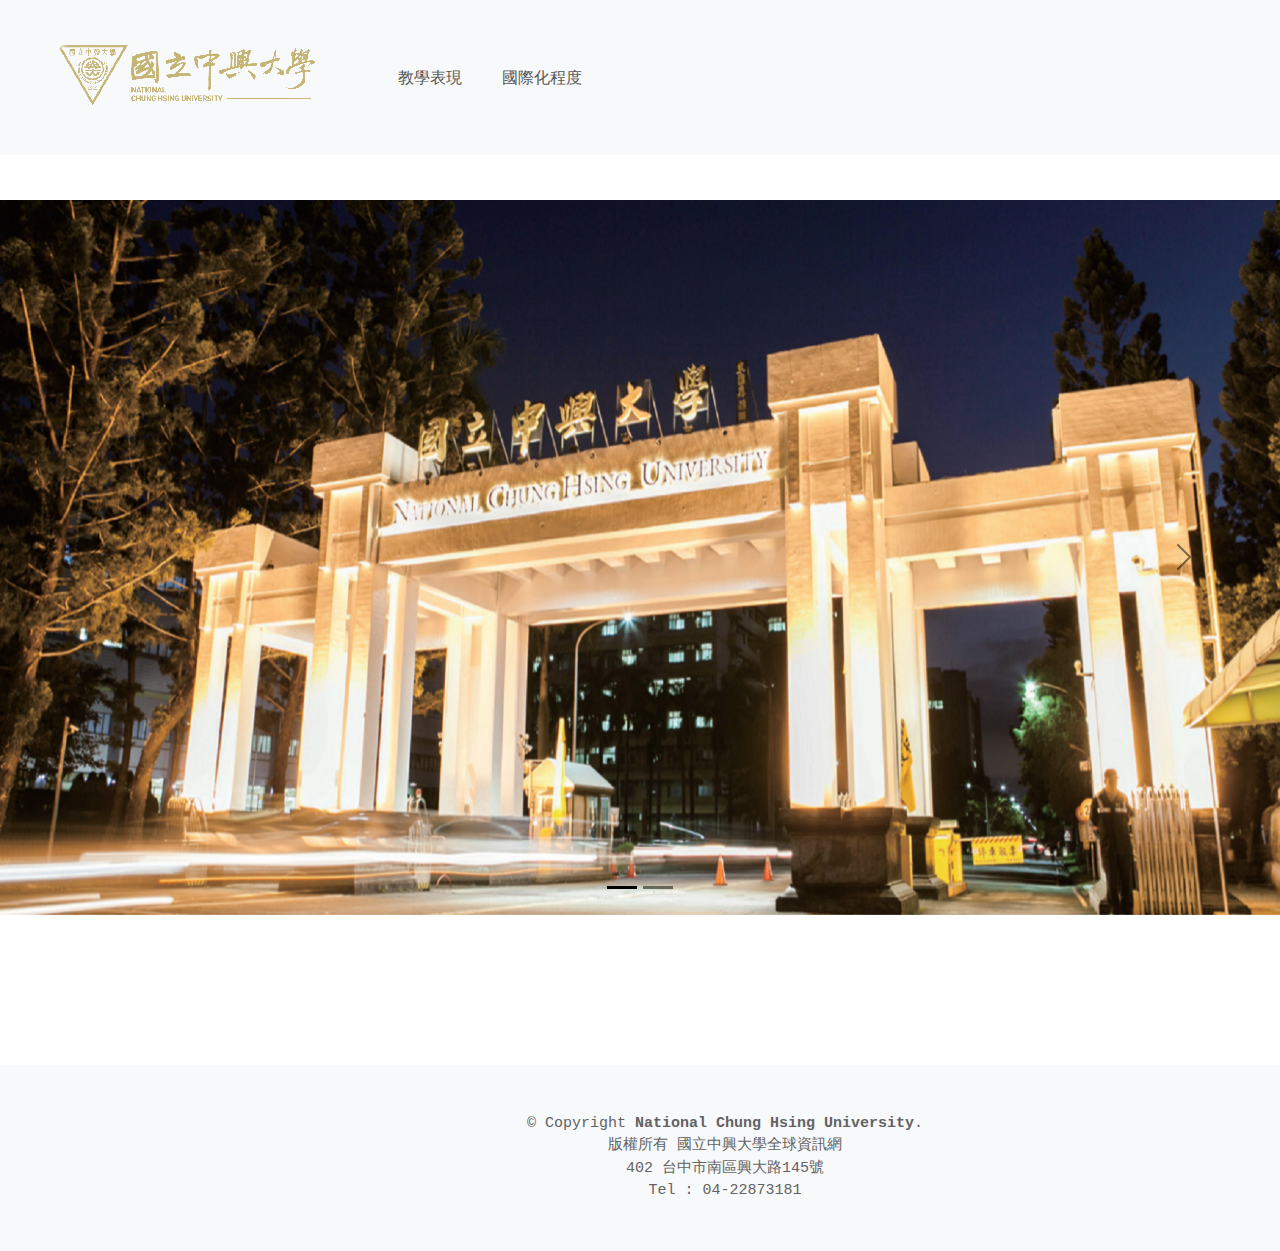
<file: index.html>
<!doctype html>
<html lang="en">

<head>
    <meta charset="utf-8">
    <meta name="viewport" content="width=device-width, initial-scale=1">
    <meta name="description" content="">
    <title>遠見台灣最佳大學生排行榜</title>

    <!-- Bootstrap core CSS -->
    <link href="css/bootstrap.min.css" rel="stylesheet">
    <link href="css/mystyle.css" rel="stylesheet">
    <style>

    </style>

</head>

<body>
    <main>
        <nav class="navbar navbar navbar-expand-lg navbar-light fixed-top bg-light" aria-label="Eleventh navbar example">
            <div class="container-fluid" style="opacity:0.9;">
                <a class="navbar-brand" href="index.html"><img class="logo" src="assets/img/LOGO.png" alt="logo" />
                </a>
                <button class="navbar-toggler" type="button" data-bs-toggle="collapse" data-bs-target="#navbarCollapse" aria-controls="navbarCollapse" aria-expanded="false" aria-label="Toggle navigation">
                    <span class="navbar-toggler-icon"></span>
                </button>
                <div class="collapse navbar-collapse" id="navbarCollapse">
                    <ul class="navbar-nav">
                        <li><a class="dropdown-item" href="teach.html">教學表現</a></li>
                        <li><a class="dropdown-item" href="internationalization.html">國際化程度</a></li>
                    </ul>
                </div>
            </div>
        </nav>


        <div class="top-square">
        </div>

        <div id="carouselExampleDark" class="carousel carousel-dark slide" data-bs-ride="carousel">
            <div class="carousel-indicators">
                <button type="button" data-bs-target="#carouselExampleDark" data-bs-slide-to="0" class="active" aria-current="true" aria-label="Slide 1"></button>
                <button type="button" data-bs-target="#carouselExampleDark" data-bs-slide-to="1" aria-label="Slide 2"></button>
            </div>
            <div class="carousel-inner">
                <div class="carousel-item active" data-bs-interval="2000">
                    <img src="assets/img/NCHU.png" class="d-block w-100" alt="...">
                    <div class="carousel-caption d-none d-md-block">
                    </div>
                </div>
                <div class="carousel-item" data-bs-interval="2000">
                    <img src="assets/img/NCHU_1.jpg" class="d-block w-100" alt="...">
                    <div class="carousel-caption d-none d-md-block">
                    </div>
                </div>
            </div>
            <button class="carousel-control-prev" type="button" data-bs-target="#carouselExampleDark" data-bs-slide="prev">
                <span class="carousel-control-prev-icon" aria-hidden="true"></span>
                <span class="visually-hidden">Previous</span>
            </button>
            <button class="carousel-control-next" type="button" data-bs-target="#carouselExampleDark" data-bs-slide="next">
                <span class="carousel-control-next-icon" aria-hidden="true"></span>
                <span class="visually-hidden">Next</span>
            </button>
        </div>

        <div class="bottom-square">
        </div>
        <!-- Footer -->
        <footer class="footer">
            <!-- Copyright -->
            <div class="text-center p-5 bg-light" style="width: 1450px;">
                <div class="copyright">
                    &copy; Copyright <strong><span>National Chung Hsing University</span></strong>. <br>版權所有 國立中興大學全球資訊網
                    <br>402 台中市南區興大路145號
                    <br>Tel : 04-22873181
                </div>
            </div>
        </footer>




</html>




</main>


<script src="js/bootstrap.min.js"></script>


</body>

</html>
</file>
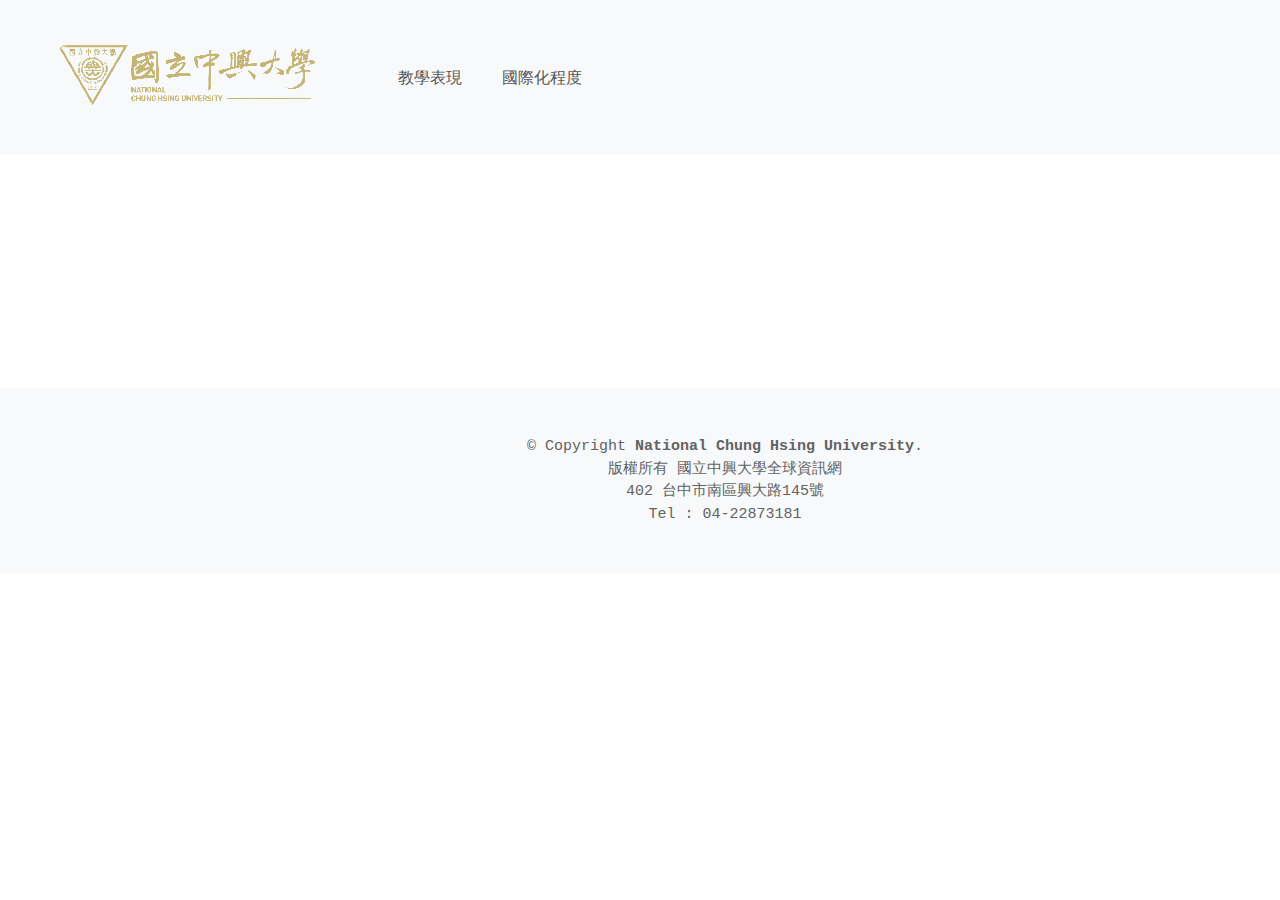
<file: internationalization.html>
<!doctype html>
<html lang="en">

<head>
    <meta charset="utf-8">
    <meta name="viewport" content="width=device-width, initial-scale=1">
    <meta name="description" content="">
    <title>遠見台灣最佳大學生排行榜</title>

    <!-- Bootstrap core CSS -->
    <link href="css/bootstrap.min.css" rel="stylesheet">
    <link href="css/mystyle.css" rel="stylesheet">
    <style>

    </style>

</head>

<body>
    <main>
        <nav class="navbar navbar navbar-expand-lg navbar-light fixed-top bg-light" aria-label="Eleventh navbar example">
            <div class="container-fluid" style="opacity:0.9;">
                <a class="navbar-brand" href="index.html"><img class="logo" src="assets/img/LOGO.png" alt="logo" /></a>
                <button class="navbar-toggler" type="button" data-bs-toggle="collapse" data-bs-target="#navbarCollapse" aria-controls="navbarCollapse" aria-expanded="false" aria-label="Toggle navigation">
                    <span class="navbar-toggler-icon"></span>
                </button>
                <div class="collapse navbar-collapse" id="navbarCollapse">
                    <ul class="navbar-nav">
                        <li><a class="dropdown-item" href="teach.html">教學表現</a></li>
                        <li><a class="dropdown-item" href="internationalization.html">國際化程度</a></li>
                    </ul>
                </div>
            </div>
        </nav>

        <div class="top-square">
        </div>

        <div class="tab">
            <div class="col-auto">
                <div class='tableauPlaceholder' id='viz1638423240324' style='position: relative'><noscript><a
                            href='#'><img alt='國際化程度 '
                                src='https:&#47;&#47;public.tableau.com&#47;static&#47;images&#47;NC&#47;NCHU_&#47;sheet1&#47;1_rss.png'
                                style='border: none' /></a></noscript><object class='tableauViz' style='display:none;'>
                        <param name='host_url' value='https%3A%2F%2Fpublic.tableau.com%2F' />
                        <param name='embed_code_version' value='3' />
                        <param name='site_root' value='' />
                        <param name='name' value='NCHU_&#47;sheet1' />
                        <param name='tabs' value='no' />
                        <param name='toolbar' value='yes' />
                        <param name='static_image'
                            value='https:&#47;&#47;public.tableau.com&#47;static&#47;images&#47;NC&#47;NCHU_&#47;sheet1&#47;1.png' />
                        <param name='animate_transition' value='yes' />
                        <param name='display_static_image' value='yes' />
                        <param name='display_spinner' value='yes' />
                        <param name='display_overlay' value='yes' />
                        <param name='display_count' value='yes' />
                        <param name='language' value='zh-TW' />
                        <param name='filter' value='publish=yes' />
                    </object></div>
                <script type='text/javascript'>
                    var divElement = document.getElementById('viz1638423240324');
                    var vizElement = divElement.getElementsByTagName('object')[0];
                    vizElement.style.width = '1400px';
                    vizElement.style.height = '877px';
                    var scriptElement = document.createElement('script');
                    scriptElement.src = 'https://public.tableau.com/javascripts/api/viz_v1.js';
                    vizElement.parentNode.insertBefore(scriptElement, vizElement);
                </script>
            </div>
        </div>


        <div class="bottom-square">
        </div>
        <!-- Footer -->
        <footer class="footer">
            <!-- Copyright -->
            <div class="text-center p-5 bg-light" style="width: 1450px;">
                <div class="copyright">
                    &copy; Copyright <strong><span>National Chung Hsing University</span></strong>. <br>版權所有 國立中興大學全球資訊網
                    <br>402 台中市南區興大路145號
                    <br>Tel : 04-22873181
                </div>
            </div>
        </footer>




</html>




</main>


<script src="js/bootstrap.min.js"></script>


</body>

</html>
</file>
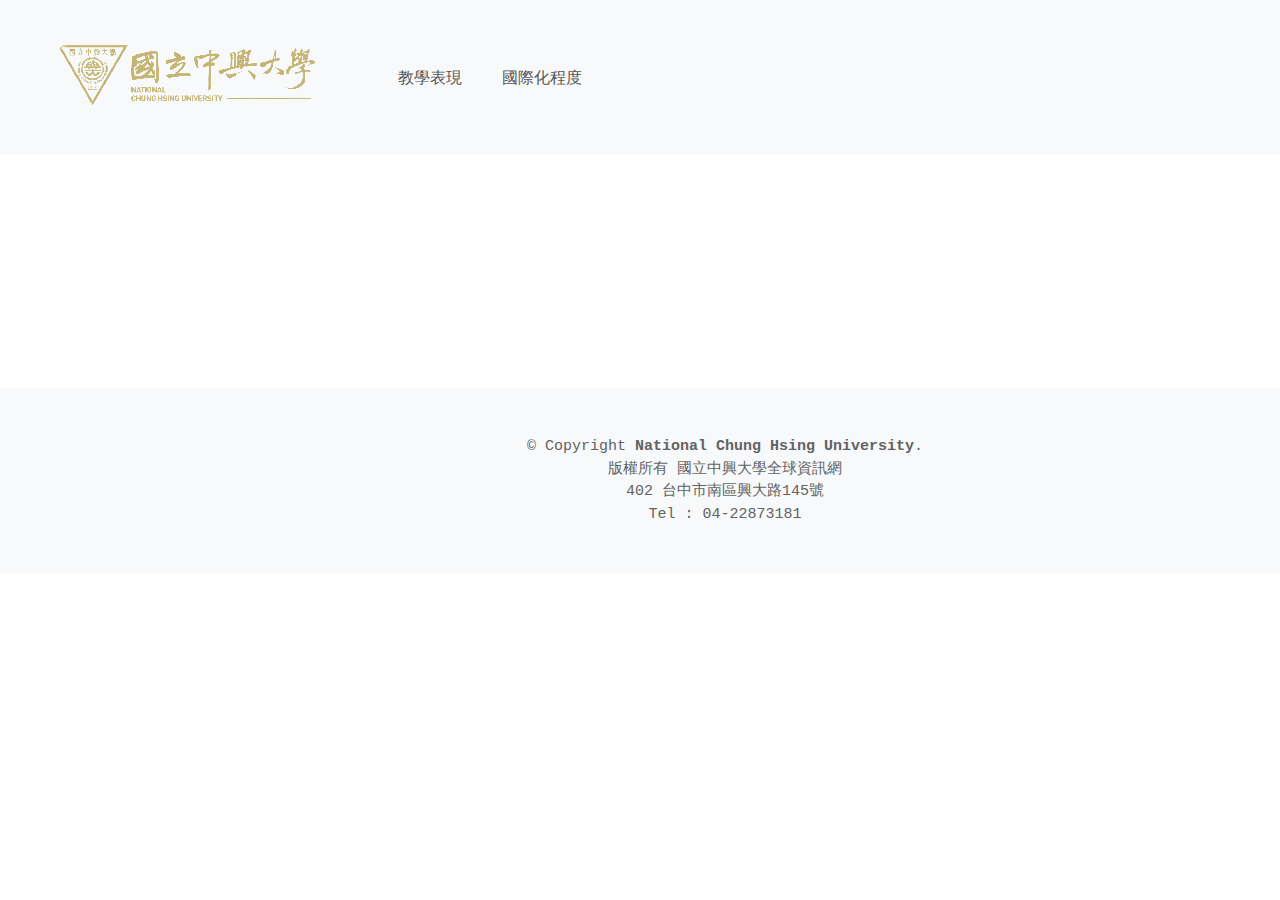
<file: teach.html>
<!doctype html>
<html lang="en">

<head>
    <meta charset="utf-8">
    <meta name="viewport" content="width=device-width, initial-scale=1">
    <meta name="description" content="">
    <title>遠見台灣最佳大學生排行榜</title>

    <!-- Bootstrap core CSS -->
    <link href="css/bootstrap.min.css" rel="stylesheet">
    <link href="css/mystyle.css" rel="stylesheet">
    <style>

    </style>

</head>

<body>
    <main>
        <nav class="navbar navbar navbar-expand-lg navbar-light fixed-top bg-light" aria-label="Eleventh navbar example">
            <div class="container-fluid" style="opacity:0.9;">
                <a class="navbar-brand" href="index.html"><img class="logo" src="assets/img/LOGO.png" alt="logo" /></a>
                <button class="navbar-toggler" type="button" data-bs-toggle="collapse" data-bs-target="#navbarCollapse" aria-controls="navbarCollapse" aria-expanded="false" aria-label="Toggle navigation">
                    <span class="navbar-toggler-icon"></span>
                </button>
                <div class="collapse navbar-collapse" id="navbarCollapse">
                    <ul class="navbar-nav">
                        <li><a class="dropdown-item" href="teach.html">教學表現</a></li>
                        <li><a class="dropdown-item" href="internationalization.html">國際化程度</a></li>
                    </ul>
                </div>
            </div>
        </nav>

        <div class="top-square">
        </div>

        <div class="tab">
            <div class="col-auto">
                <div class='tableauPlaceholder' id='viz1635478811599' style='position: relative;margin:0 auto;'>
                    <noscript><a href='#'><img alt='教學表現 '
                                src='https:&#47;&#47;public.tableau.com&#47;static&#47;images&#47;LI&#47;LIN_4&#47;sheet0&#47;1_rss.png'
                                style='border: none' /></a></noscript><object class='tableauViz' style='display:none;'>
                        <param name='host_url' value='https%3A%2F%2Fpublic.tableau.com%2F' />
                        <param name='embed_code_version' value='3' />
                        <param name='site_root' value='' />
                        <param name='name' value='LIN_4&#47;sheet0' />
                        <param name='tabs' value='no' />
                        <param name='toolbar' value='yes' />
                        <param name='static_image'
                            value='https:&#47;&#47;public.tableau.com&#47;static&#47;images&#47;LI&#47;LIN_4&#47;sheet0&#47;1.png' />
                        <param name='animate_transition' value='yes' />
                        <param name='display_static_image' value='yes' />
                        <param name='display_spinner' value='yes' />
                        <param name='display_overlay' value='yes' />
                        <param name='display_count' value='yes' />
                        <param name='language' value='zh-TW' />
                    </object></div>
                <script type='text/javascript'>
                    var divElement = document.getElementById('viz1635478811599');
                    var vizElement = divElement.getElementsByTagName('object')[0];
                    vizElement.style.width = '1400px';
                    vizElement.style.height = '877px';
                    var scriptElement = document.createElement('script');
                    scriptElement.src = 'https://public.tableau.com/javascripts/api/viz_v1.js';
                    vizElement.parentNode.insertBefore(scriptElement, vizElement);
                </script>
            </div>
        </div>


        <div class="bottom-square">
        </div>
        <!-- Footer -->
        <footer class="footer">
            <!-- Copyright -->
            <div class="text-center p-5 bg-light" style="width: 1450px;">
                <div class="copyright">
                    &copy; Copyright <strong><span>National Chung Hsing University</span></strong>. <br>版權所有 國立中興大學全球資訊網
                    <br>402 台中市南區興大路145號
                    <br>Tel : 04-22873181
                </div>
            </div>
        </footer>




</html>




</main>


<script src="js/bootstrap.min.js"></script>


</body>

</html>
</file>
<file: css/mystyle.css>
.navbar .dropdown ul {
    display: block;
    position: absolute;
    left: 14px;
    /* top: calc(100% + 30px); */
    margin: 0;
    padding: 10px 0;
    z-index: 99;
    opacity: 0;
    visibility: hidden;
    background: #fff;
    box-shadow: 0px 0px 30px rgba(127, 137, 161, 0.25);
    transition: 0.3s;
    border-radius: 4px;
}

.navbar .dropdown ul li {
    min-width: 200px;
}

.dropdown-item,
.navbar .dropdown ul a {
    padding: 10px 20px;
    color: #444444;
}

.navbar .dropdown ul a i {
    font-size: 12px;
}

.dropdown-item:hover,
.dropdown-item.active:hover,
.navbar .dropdown ul a:hover,
.navbar .dropdown ul .active:hover,
.navbar .dropdown ul li:hover>a {
    color: #cda45e;
}

.navbar .dropdown ul a:active,
.navbar .dropdown ul .active:active,
.navbar .dropdown ul li:active>a {
    color: #ffffff;
}

.navbar .dropdown:hover>ul {
    opacity: 1;
    top: 100%;
    left: 13%;
    visibility: visible;
}

.navbar .dropdown .dropdown:hover>ul {
    opacity: 1;
    top: 0;
    left: 100%;
    visibility: visible;
}

.logo {
    width: 350px;
}

.top-square {
    height: 200px;
    background-color: #fff;
}

.bottom-square {
    height: 150px;
    background-color: #fff;
}

.copyright {
    font-family: 'Courier New', Courier, monospace;
    font-size: 15px;
    color: rgb(99, 99, 99);
}

.tab {
    margin: 3%;
}
</file>
